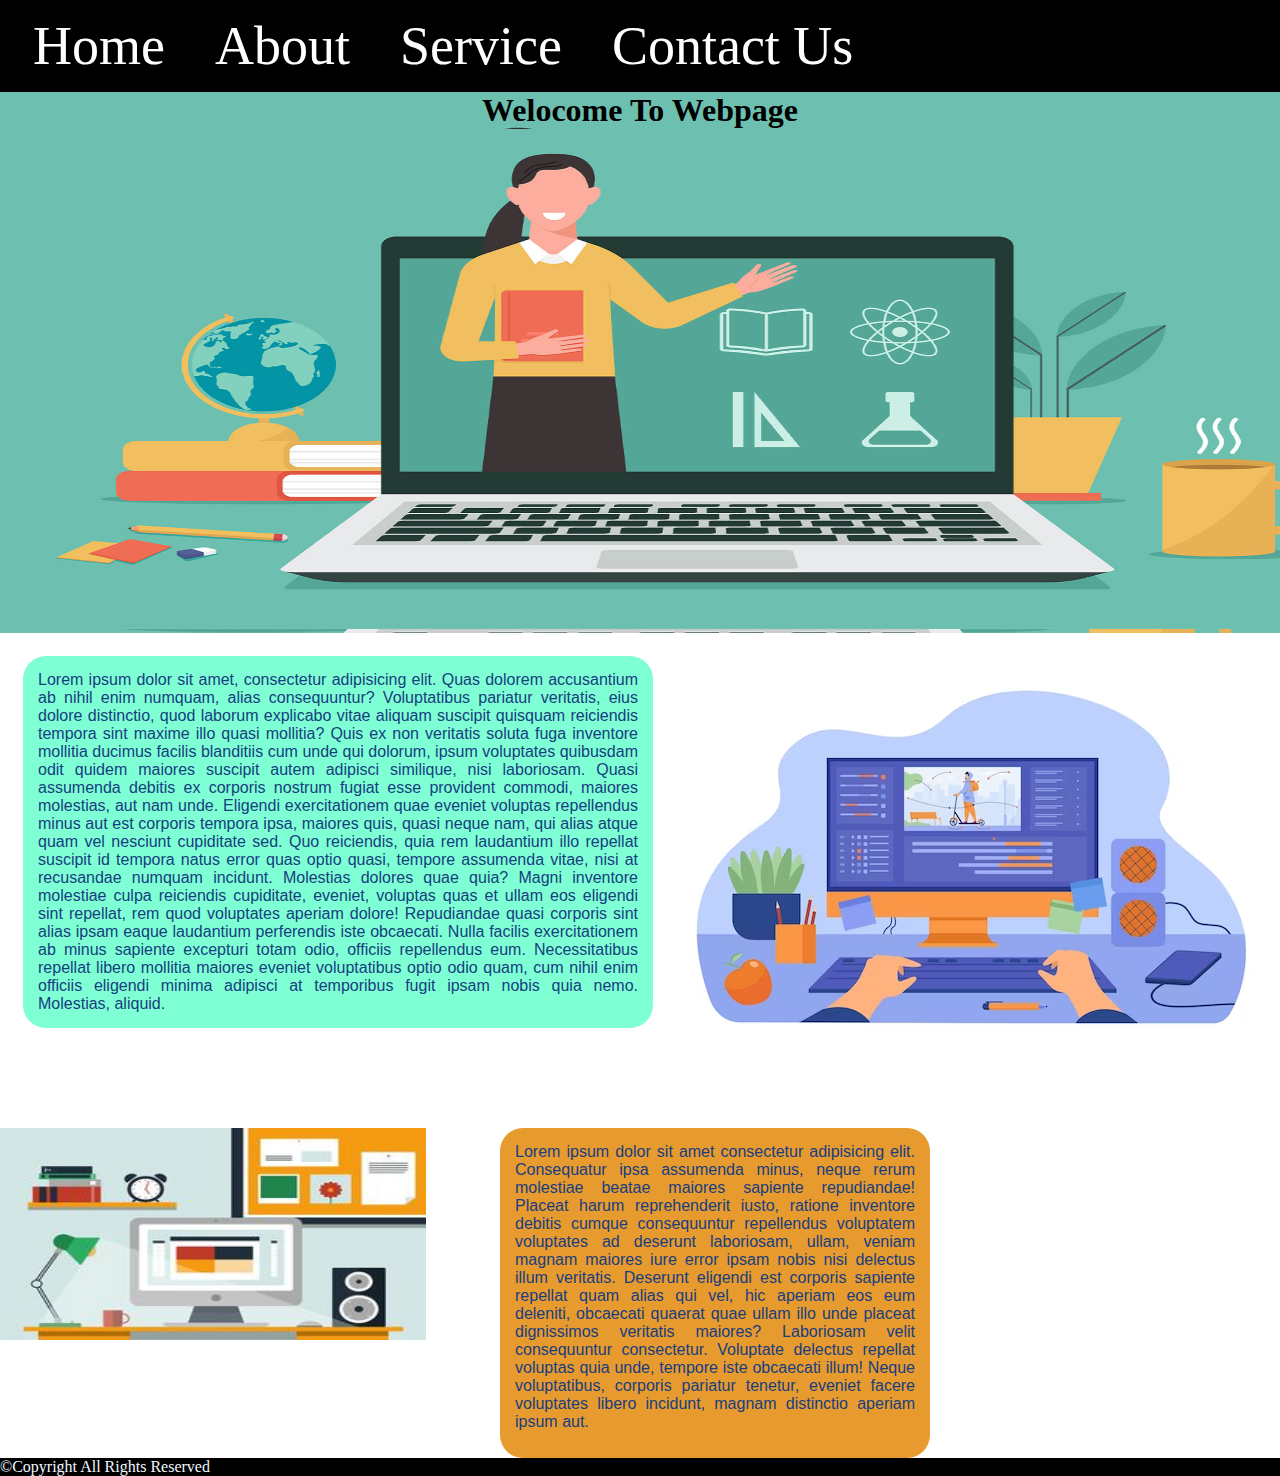
<file: index.html>
<!DOCTYPE html>
<html lang="en">
<head>
    <meta charset="UTF-8">
    <meta name="viewport" content="width=device-width, initial-scale=1.0">
    <title>Document</title>
    <style>
        *{
            margin: 0;
            padding: 0;
        }
        body ul{
         margin: 0;
         padding: 0;
        }
        li{
            display: inline-block;
            /* margin: 5px; */
           padding-right: 13px;
           padding-left: 33px;
            font-size: 3vw;
            list-style: circle;
            color: aliceblue;
          
           
        }
        header{
            padding-top: 15px;
            padding-bottom: 15px;
           background-color: black;
            color: antiquewhite;
            position: sticky;

            top: 0;
            /* z-index: 2; */
        }
        .a>p{
          background-color: aquamarine;
            font-family: 'Franklin Gothic Medium', 'Arial Narrow', Arial, sans-serif;
          color: rgb(22, 62, 128);
           text-align: justify;
           width: 600px;
           margin: 23px;
           padding: 15px;
           border-radius: 23px;
        }
        .xyz>p{
          background-color: rgb(231, 154, 46);
            font-family: 'Franklin Gothic Medium', 'Arial Narrow', Arial, sans-serif;
          color: rgb(22, 62, 128);
           text-align: justify;
           width: 400px;
           height: 300px;
          margin-left: 500px;
          margin-top: 100px;
           padding: 15px;
           border-radius: 23px;
        }
      .pqr{
        float: left;
           height: 212px;
           width: 426px;
           
    }
          .e{
            /* float: right; */
            display: inline-block;
            width: 1366px;
            height:500px;
        } 
        .f{
            
            float: right;
        }
        .b{
            background-image: url("teacher walpaper.jpg");
           background-color: aquamarine;
          background-size: cover;
          box-sizing: border-box;
          text-align: center;
          /* background-position: center; */
          
        }
        footer{
            background-color: black;
            color: aliceblue;
            clear: both;
           /* position: sticky;
           bottom: 0; */
        }
        header ul li a{
            color: white;
            text-decoration: none;
            font-size: 6vh;
        }
      
    </style>
</head>
<body>
    <header>
        <ul>
            <li><a href="index.html">Home</a></li>
            <li><a href="https://www.geeksforgeeks.org/web-development/">About</a></li>
            <li><a href="https://developer.mozilla.org/en-US/">Service</a></li>
            <li><a href="index2.html">Contact Us</a></li>
        </ul>
        
    </header>
    <div class="b">
       
        <h1>Welocome To Webpage</h1>
        
        <img class="e"src="teacher walpaper.jpg" alt="computer vector image">
    </div>
    <div class="a">
       <img class="f" src="comp img.avif" alt="abc">
       <p>Lorem ipsum dolor sit amet, consectetur adipisicing elit. Quas dolorem accusantium ab nihil enim numquam, alias consequuntur? Voluptatibus pariatur veritatis, eius dolore distinctio, quod laborum explicabo vitae aliquam suscipit quisquam reiciendis tempora sint maxime illo quasi mollitia? Quis ex non veritatis soluta fuga inventore mollitia ducimus facilis blanditiis cum unde qui dolorum, ipsum voluptates quibusdam odit quidem maiores suscipit autem adipisci similique, nisi laboriosam. Quasi assumenda debitis ex corporis nostrum fugiat esse provident commodi, maiores molestias, aut nam unde. Eligendi exercitationem quae eveniet voluptas repellendus minus aut est corporis tempora ipsa, maiores quis, quasi neque nam, qui alias atque quam vel nesciunt cupiditate sed. Quo reiciendis, quia rem laudantium illo repellat suscipit id tempora natus error quas optio quasi, tempore assumenda vitae, nisi at recusandae numquam incidunt. Molestias dolores quae quia? Magni inventore molestiae culpa reiciendis cupiditate, eveniet, voluptas quas et ullam eos eligendi sint repellat, rem quod voluptates aperiam dolore! Repudiandae quasi corporis sint alias ipsam eaque laudantium perferendis iste obcaecati. Nulla facilis exercitationem ab minus sapiente excepturi totam odio, officiis repellendus eum. Necessitatibus repellat libero mollitia maiores eveniet voluptatibus optio odio quam, cum nihil enim officiis eligendi minima adipisci at temporibus fugit ipsam nobis quia nemo. Molestias, aliquid.</p>

    </div>
    <div class="xyz">
        <img class="pqr" src="free-colorful-vector-workspace.jpg" alt="asd">
        <p>Lorem ipsum dolor sit amet consectetur adipisicing elit. Consequatur ipsa assumenda minus, neque rerum molestiae beatae maiores sapiente repudiandae! Placeat harum reprehenderit iusto, ratione inventore debitis cumque consequuntur repellendus voluptatem voluptates ad deserunt laboriosam, ullam, veniam magnam maiores iure error ipsam nobis nisi delectus illum veritatis. Deserunt eligendi est corporis sapiente repellat quam alias qui vel, hic aperiam eos eum deleniti, obcaecati quaerat quae ullam illo unde placeat dignissimos veritatis maiores? Laboriosam velit consequuntur consectetur. Voluptate delectus repellat voluptas quia unde, tempore iste obcaecati illum! Neque voluptatibus, corporis pariatur tenetur, eveniet facere voluptates libero incidunt, magnam distinctio aperiam ipsum aut.</p>
    </div>
    <footer>
        &copy;Copyright All Rights Reserved
    </footer>
</body>
</html>
</file>
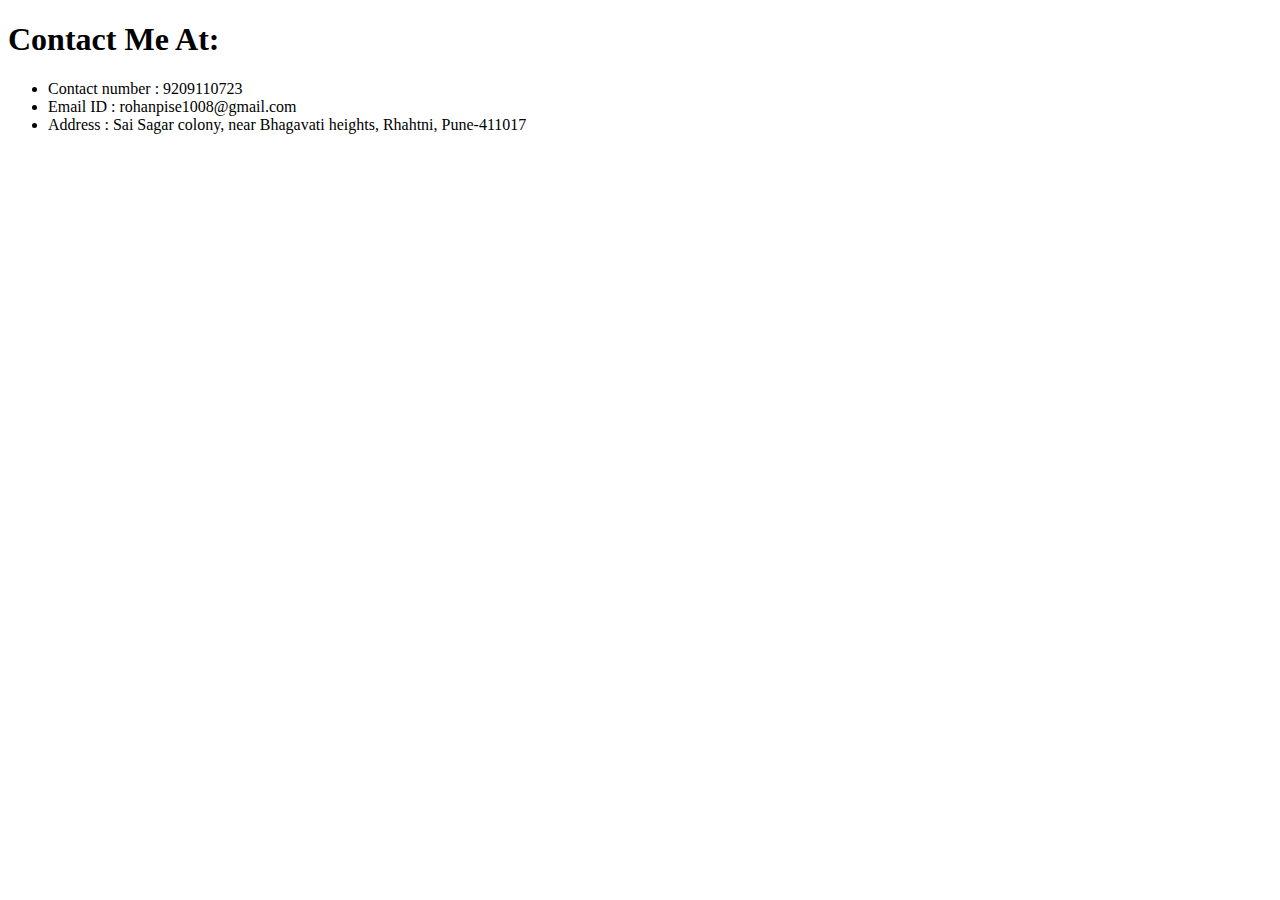
<file: Contact.html>
<!DOCTYPE html>
<html lang="en">
<head>

    <title>Document</title>
</head>
<body>
    <h1>Contact Me At:</h1>
    <ul>
        <li>Contact number : 9209110723</li>
        <li>Email ID : rohanpise1008@gmail.com</li>
        <li>Address : Sai Sagar colony, near Bhagavati heights, Rhahtni, Pune-411017</li>
    </ul>
</body>
</html>
</file>
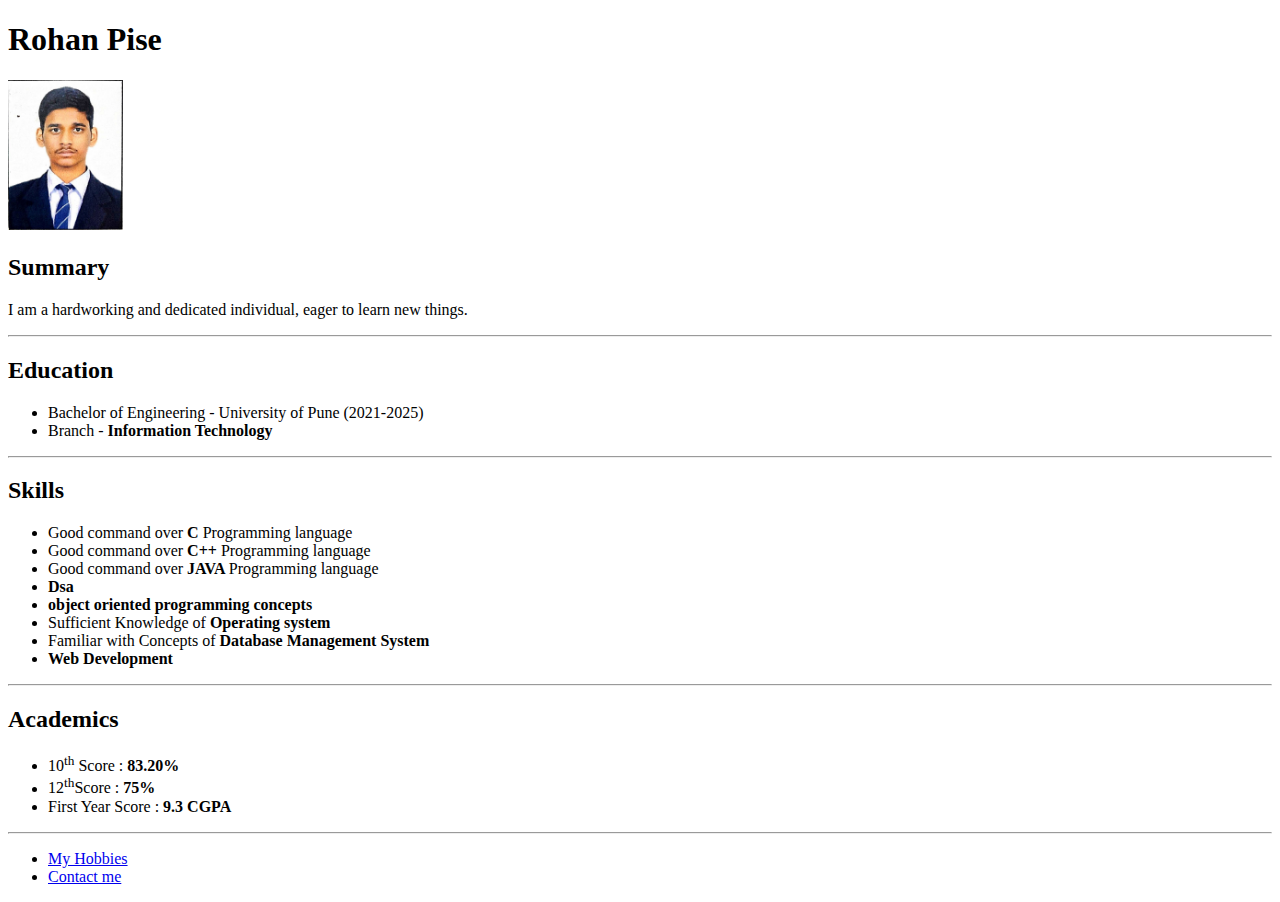
<file: index2.html>
<!DOCTYPE html>
<html lang="en">
<head>


    <title>Document</title>
   <link rel="stylesheet" href="Style.css">
    <!-- <style>
         
        

        .red{
            background-color: rgba(162, 178, 211, 0.618);
        }
        .summary{
            background-color:rgb(215, 104, 215);
        }
        .h1{
            background-color: antiquewhite;
           color:brown;
        }
    </style> -->
</head>
<body> 
   <div class="red"><section class =
    "h1"><h1>Rohan Pise</h1></section>
    <img src="Rohan Pise- scanned photo.jpg" height="150 px" alt="Rohan's Image">
    <div class="summary"><h2>Summary</h2>
        <p>I am a hardworking and dedicated individual, eager to learn new things.</p>
        <hr></div>
    
    <h2>Education</h2>
    <ul>
        <li>Bachelor of Engineering - University of Pune (2021-2025)</li>
        <li>Branch - <b>Information Technology</b>
        </li>
    </ul>
    <hr>
    <h2>Skills</h2>
    <ul>
        <li>Good command over <b>C</b> Programming language </li>
    <li>Good command over <b>C++</b> Programming language </li>
    <li>Good command over <b>JAVA </b> Programming language</li>
    <li><b>Dsa</b></li>
    <li><b>object oriented programming concepts</b></li>
    <li>Sufficient Knowledge of <b>Operating system</b></li>
    <li>Familiar with Concepts of <b>Database Management System</b></li>
    <li><b>Web Development</b></li>
    </ul>
    <hr>
    <h2>Academics</h2>
    <ul>
        <li>10<sup>th</sup> Score : <b>83.20%</b></li>
        <li>12<sup>th</sup>Score : <b>75%</b></li>
        <li>First Year Score : <b>9.3 CGPA</b></li>
    </ul>
    <hr>
    <ul>
        <li> <a href="My_hobbies.html">My Hobbies</a></li>
        <li><a href="Contact.html">Contact me</a></li>
    </ul></div> 
    
    
   

</body>
</html>
</file>
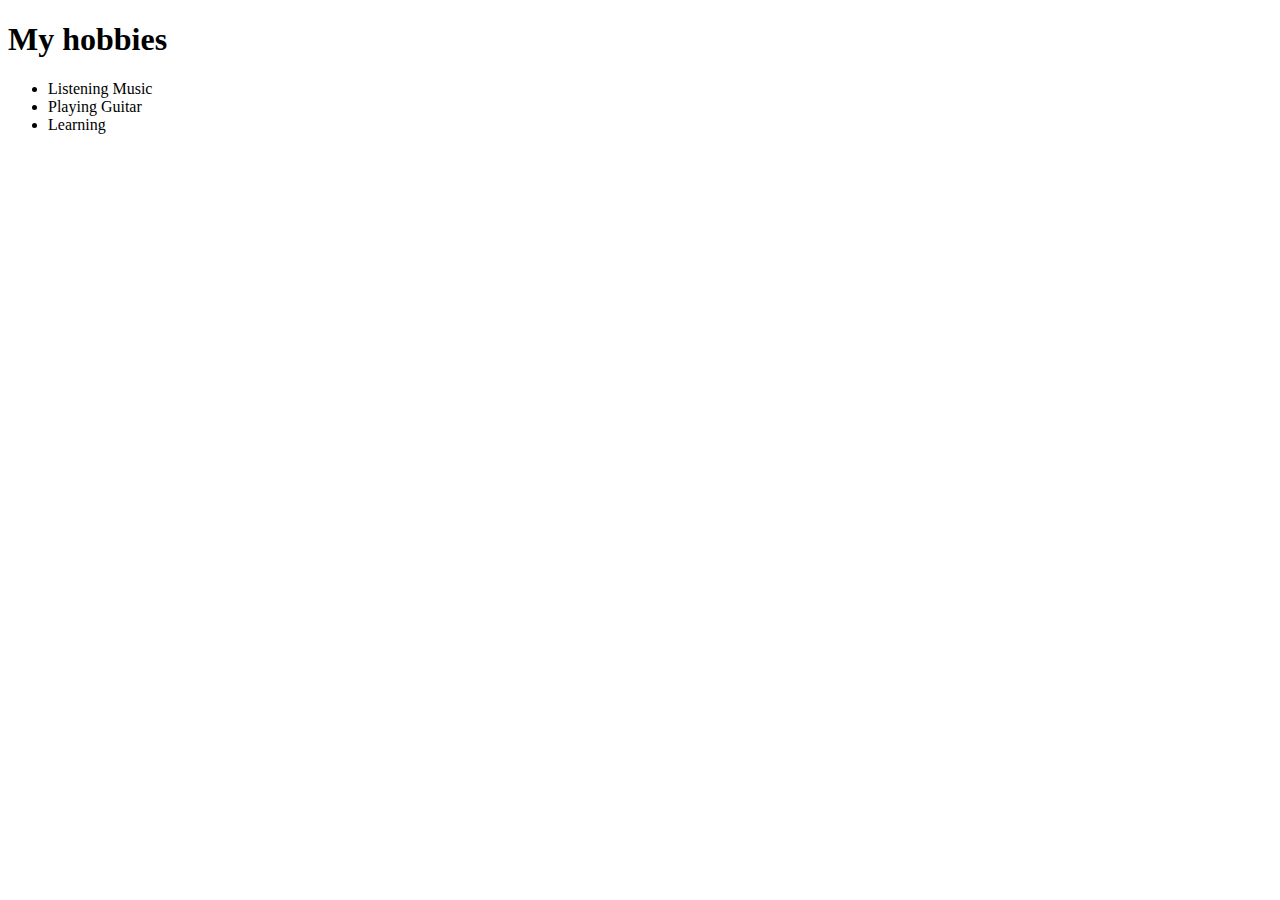
<file: My_hobbies.html>
<!DOCTYPE html>
<html lang="en">
<head>
  
    <title>My Hobbies</title>
</head>
<body>
    <h1>My hobbies</h1>
    <ul>
        <li>Listening Music</li>
        <li>Playing Guitar</li>
        <li>Learning</li>
    </ul>
</body>
</html>
</file>
<file: Style.css>
/* 
.red{
    background-color: rgba(162, 178, 211, 0.618);
}
.summary{
    background-color:rgb(215, 104, 215);
}
.h1{
    background-color: antiquewhite;
   color:brown;
} */
</file>
